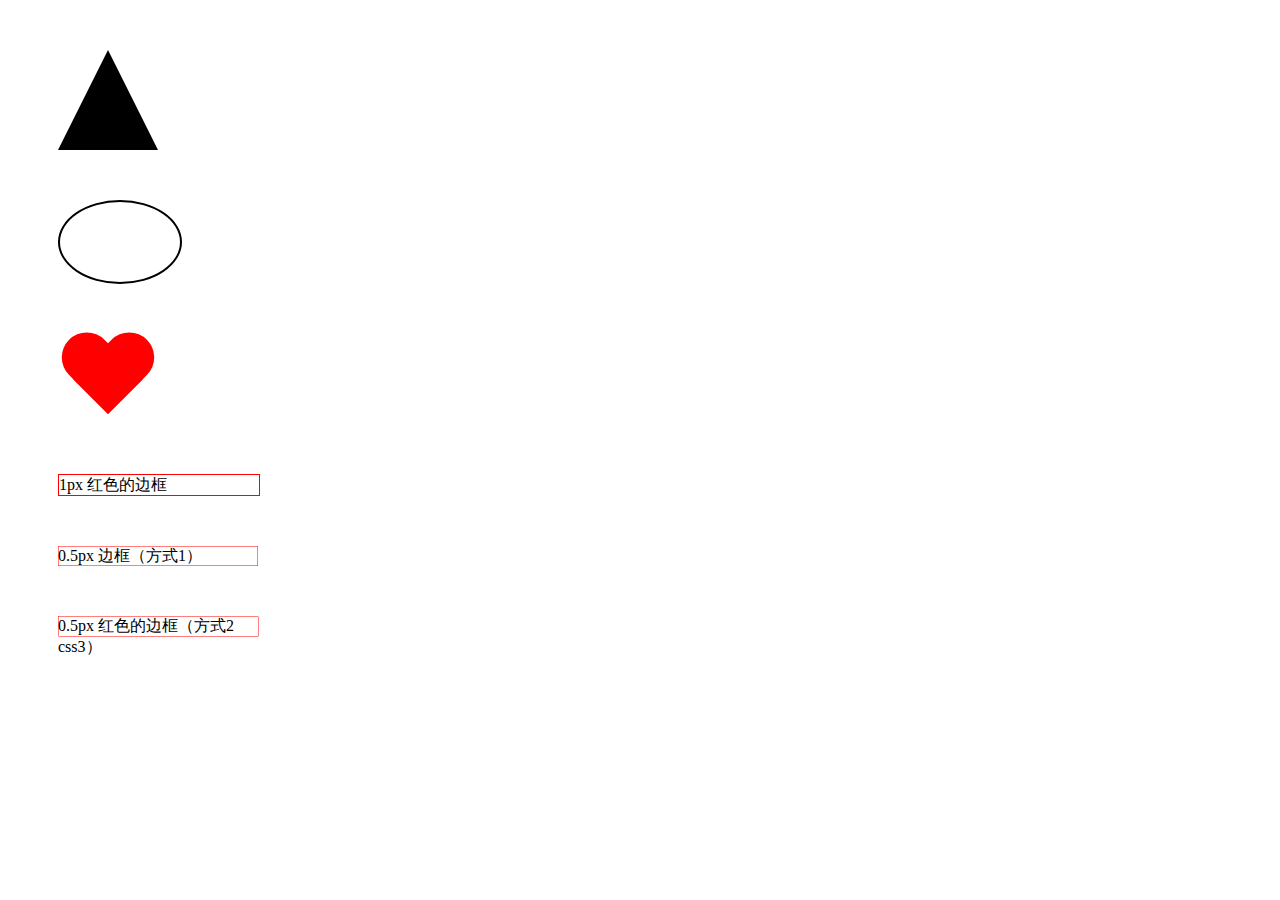
<file: geometric-shapes-with-css/index.html>
<!DOCTYPE html>
<html lang="en">
<head>
	<meta charset="UTF-8">
	<title>用css画的一些几何图形</title>
	<style>
		.triangle{
			width:0;
			height:0;
			border-bottom: 100px solid #000;
			border-left:50px solid transparent;
			border-right: 50px solid transparent;
		}
		.oval{
			width:120px;
			height:80px;
			border-radius: 50%;
			border: 2px solid #000;
		}
		
		 
		.heart {
		    position: relative;
		    width: 100px;
		    height: 90px;
		}
		.heart:before,.heart:after {
		    position: absolute;
		    content: "";
		    left: 50px;
		    top: 0;
		    width: 50px;
		    height: 80px;
		    background: red;
		    -moz-border-radius: 50px 50px 0 0;
		    border-radius: 50px 50px 0 0;
		    -webkit-transform: rotate(-45deg);
		       -moz-transform: rotate(-45deg);
		        -ms-transform: rotate(-45deg);
		         -o-transform: rotate(-45deg);
		            transform: rotate(-45deg);
		    -webkit-transform-origin: 0 100%;
		       -moz-transform-origin: 0 100%;
		        -ms-transform-origin: 0 100%;
		         -o-transform-origin: 0 100%;
		            transform-origin: 0 100%;
		}
		.heart:after {
		    left: 0;
		    -webkit-transform: rotate(45deg);
		       -moz-transform: rotate(45deg);
		        -ms-transform: rotate(45deg);
		         -o-transform: rotate(45deg);
		            transform: rotate(45deg);
		    -webkit-transform-origin: 100% 100%;
		       -moz-transform-origin: 100% 100%;
		        -ms-transform-origin: 100% 100%;
		         -o-transform-origin: 100% 100%;
		            transform-origin :100% 100%;
		}
		.halfPx1 {
		    position: relative;
		    width: 200px;
			height: 20px;
		}

		.halfPx1:before {
		    content: '';
		    position: absolute;
		    width: 200%;
		    height: 200%;
		    border: 1px solid #f00;
		    -webkit-transform-origin: 0 0;
		    -moz-transform-origin: 0 0;
		    -ms-transform-origin: 0 0;
		    -o-transform-origin: 0 0;
		    transform-origin: 0 0;
		    -webkit-transform: scale(0.5, 0.5);
		    -ms-transform: scale(0.5, 0.5);
		    -o-transform: scale(0.5, 0.5);
		    transform: scale(0.5, 0.5);
		    -webkit-box-sizing: border-box;
		    -moz-box-sizing: border-box;
		    box-sizing: border-box;
		}
		div{
			margin: 50px;
		}
		.halfPx2{
			width: 200px;
			height: 20px;
			box-shadow:0.5px 0.5px #f00 ,0.5px 0.5px #f00 inset
		}
		
	</style>
</head>
<body>
	<div class="triangle">
		<!-- 三角形 -->
	</div>
	<div class="oval">
		<!--椭圆-->
	</div>
	<div class="heart">
		<!--心形-->
	</div>



	<div style="margin-top: 10px;border:1px solid #f00;width: 200px; height: 20px;">
		1px 红色的边框
	</div>
	<div class="halfPx1">
	0.5px 边框（方式1）
	</div>
	<!-- 利用CSS3的新特性画 -->
	<div class="halfPx2">
	0.5px 红色的边框（方式2 css3）
	</div>
</body>
</html>
</file>
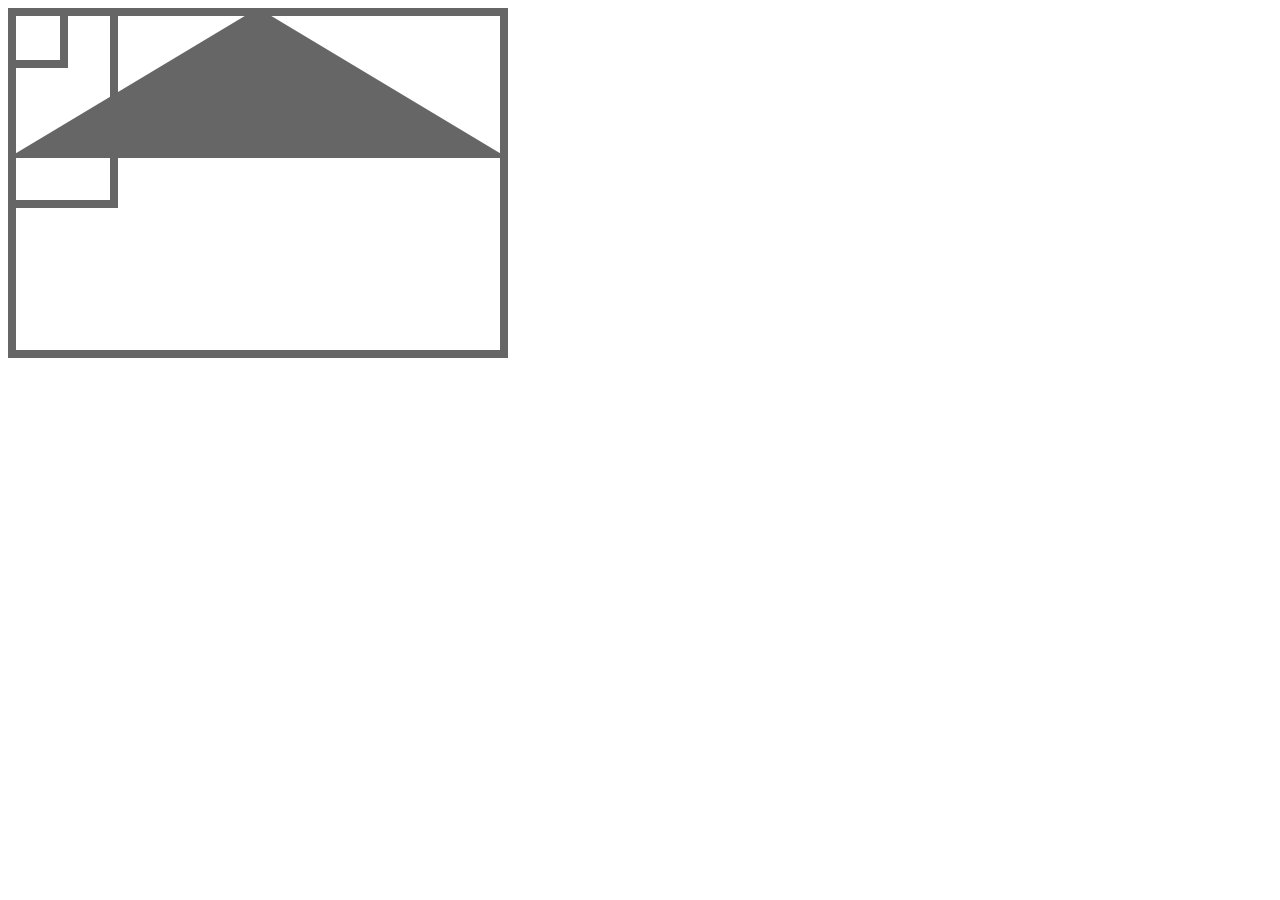
<file: drag-for-home/dragForHouse.html>
<!DOCTYPE html>
<html lang="en">
<head>
	<meta charset="UTF-8">
	<title>Document</title>
	<style>
		div{
			border: 8px solid #666666;
			position: absolute;
			box-sizing: border-box;
		}
		.body{
			height:350px;
			width: 500px;

		}
		.door{
			height:200px;
			width:110px;
		}
		.window{
			height: 60px;
			width: 60px;
		}
		.roof{
			border-bottom: 150px solid #666666;
			border-left: 250px solid transparent;
			border-right: 250px solid transparent;
			border-top: none;

		}
	</style>
</head>
<body>
	<!-- 组建房子的材料，包括房子主体，窗户，门，屋顶 -->
	<div class="body draggable"></div>
	<div class="draggable window"></div>
	<div class="draggable window"></div>
	<div class="draggable window"></div>
	<div class="draggable window"></div>
	<div class="draggable door"></div>
	<div class="draggable roof"></div>

	<script>
		//自定义事件所在对象的构造函数
		function EventTarget(){
			this.handlers = {};  //用于储存事件处理程序
		}
		EventTarget.prototype = {
			constructor: EventTarget,
			//给某事件添加事件处理程序
			addHandler: function(type,handler){
				if(typeof this.handlers[type] == "undefined"){
					this.handlers[type] = [];
				}

				this.handlers[type].push(handler);
			},
			//触发事件
			fire: function(event){
				if(!event.target){
					event.target = this;
				}
				if(this.handlers[event.type] instanceof Array){
					var handlers = this.handlers[event.type];
					for(var i=0;i<handlers.length;i++){
						handlers[i](event);   //调用相应的事件处理函数
					}
				}
			},
			//移除事件处理程序
			removeHandler: function(type,handler){
				if(this.handlers[type] instanceof Array){
					var handlers = this.handlers[type];

					for(var i=0;i<handlers.length;i++){
						if(handlers[i] === handler){
							break;
						}
					}

					handlers.splice(i,1);  //将指定位置的处理程序删除
				}
			}
		};

		//一个对象，封装了若干兼容各个浏览器、与事件相关的方法
		var EventUtil = {
			addHandler: function(element,type,handler){
				if(element.addEventListener){  //DOM2级
					element.addEventListener(type,handler,false);
				} else if(element.attachEvent) {  //IE
					element.attachEvent("on"+type,handler);
				} else {      //DOM0级
					element["on"+type] = handler;
				}
			},			
			getEvent:function(event){
				return event?event:window.event; //IE
			},
			getTarget: function(event){
				return event.target || event.srcElement; //IE
			},
			preventDefault: function(event){
				if(event.preventDefault){
					event.preventDefault();
				} else {
					event.return.value = false;   //IE
				}
			},
			removeHandler: function(element,type){
				if(element.removeHandler){
					element.removeHandler(type,handler,false);
				} else if (element.detachEvent) {
					element.detachEvent("on"+type,handler);
				} else{
					element["on"+type] = null
				}
			},
			stopPropagation: function(event){
				if(event.stopPropagation){
					event.stopPropagation();
				} else {
					event.cancelBubble = true;     //IE
				}
			}
		}
		function DragDrop(){
			var dragging = null,   //拖动的DOM对象
				diffX = 0,diffY = 0,
				dragEvent = new EventTarget();

			dragEvent.addHandler("dragstart",function(event){
				console.log("监听到拖动开始！");
			});
			function handlerEvent(event){
				//获取事件和目标
				event = EventUtil.getEvent(event);
				var target = EventUtil.getTarget(event);

				switch(event.type){
					case "mousedown":
						if(target.className.indexOf("draggable")>-1){
							dragging = target;
							dragEvent.fire({type:"dragstart",target:dragging});
							diffX = event.clientX - target.offsetLeft;
							diffY = event.clientY - target.offsetTop;
						}
						break;
						case "mousemove":
							if(dragging !== null){
								dragEvent.fire({type:"drag",target:dragging});
								target.style.left = (event.clientX-diffX) + "px";
								target.style.top = (event.clientY-diffY) + "px";
							}
							break;
						case "mouseup":
							dragEvent.fire({type:"dragend",target:dragging});
							dragging = null;
							break;
				}
			};
			return {
				enable: function(){
					EventUtil.addHandler(document,"mousedown",handlerEvent);
					EventUtil.addHandler(document,"mousemove",handlerEvent);
					EventUtil.addHandler(document,"mouseup",handlerEvent);
				},
				disable: function(){
					EventUtil.removeHandler(document,"mousedown",handlerEvent);
					EventUtil.removeHandler(document,"mousemove",handlerEvent);
					EventUtil.removeHandler(document,"mouseup",handlerEvent);
				}
			}
		}
		
		var DragBall = DragDrop();
		DragBall.enable();
	</script>
</body>
</html>
</file>
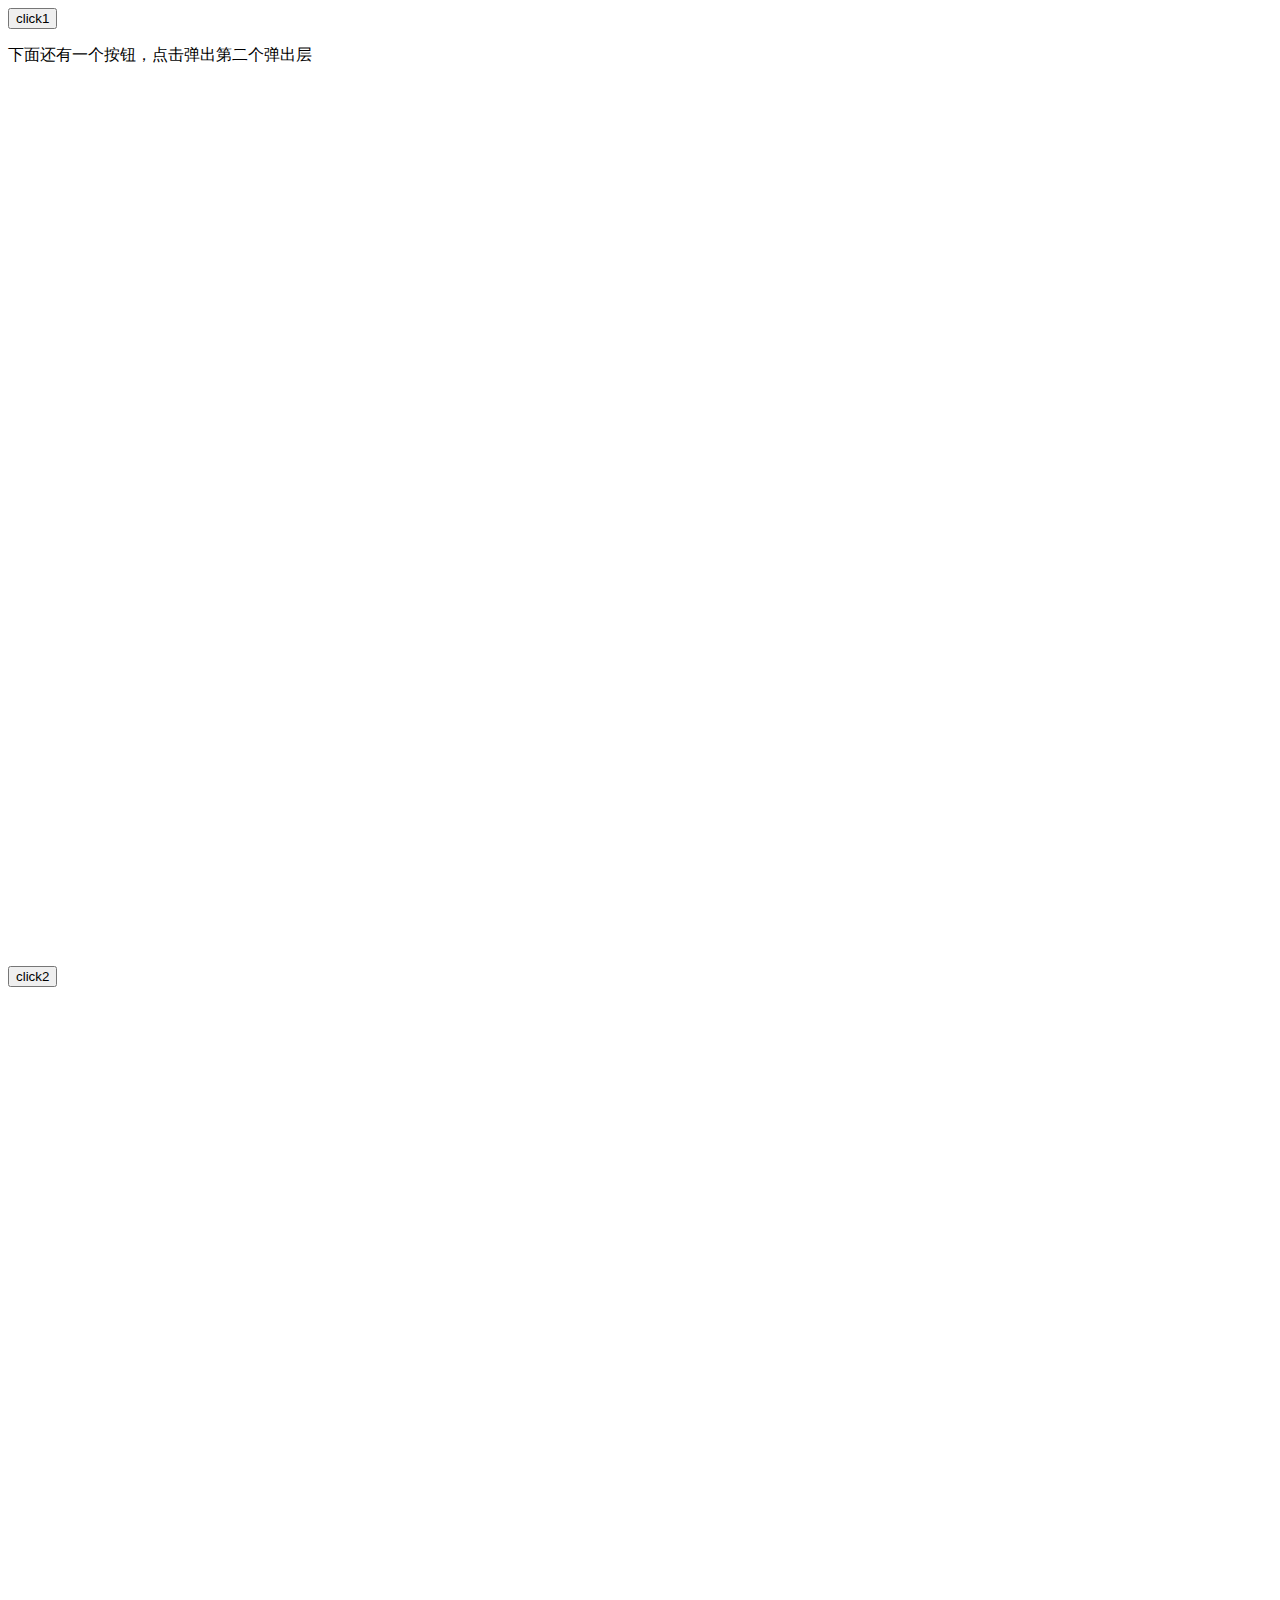
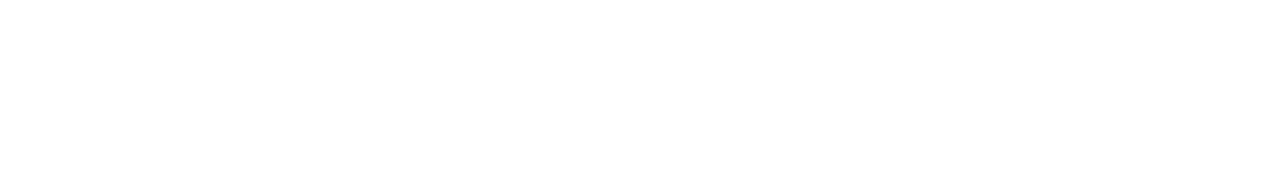
<file: pop-up-layer/pop-up-layer.html>
<!DOCTYPE html>
<html lang="en">
<head>
    <meta charset="UTF-8">
    <title>pop-up-layer</title>
    <script src="https://code.jquery.com/jquery-3.1.1.min.js"
            integrity="sha256-hVVnYaiADRTO2PzUGmuLJr8BLUSjGIZsDYGmIJLv2b8="
            crossorigin="anonymous"></script>
    <script src="pop.js"></script>
    <link rel="stylesheet" href="pop.css"/>
</head>
<body>

<div>
    <button class="pop">click1</button>
</div>
<p>下面还有一个按钮，点击弹出第二个弹出层</p>
<div style="margin-top:900px;height:800px;">
    <button class="pop">click2</button>
</div>
<!--以上是文档内容-->

<!--以下是弹窗内容-->

<div id="pop-bg"></div>
<div class="pop-show">
    <header>
        <p>弹出层标题11</p>
        <i class="pop-close">×</i>
    </header>
    <div class="pop-body">
        <p>这是一个弹出层，您可以编辑弹出层内容</p>
        <h3>第一个</h3>
    </div>
</div>
<div class="pop-show">
    <header>
        <p>弹出层标题22</p>
        <i class="pop-close">×</i>
    </header>
    <div class="pop-body">
        <p>这是一个弹出层，您可以编辑弹出层内容</p>
        <h3>第一个</h3>
    </div>
</div>
</body>
</html>
</file>
<file: pop-up-layer/pop.css>
#pop-bg{
    display: none;
    background-color: #404040;
    opacity: 0.3;
    position: fixed;
    top: 0;
    left: 0;
    width: 100%;
    height: 100%;
    z-index: 100;
}
.pop-show{
    display: none;
    height: 350px;
    width: 600px;
    position: fixed;
    left: 50%;
    top: 50%;
    z-index: 101;
    margin-top: -225px;
    margin-left: -300px;
    box-shadow: 0 0 3px 4px #858585;
    border-radius: 15px;


}
.pop-show>header{
    height:40px;
    width: 100%;
    background-color: #ffcccc;
    color: #404040;
    font-size: 16px;
    padding:0 0 0 20px;
    box-sizing: border-box;
    border-top-left-radius: 15px;
    border-top-right-radius: 15px;

    display: flex;
    justify-content: space-between;
    align-items: center;
}
.pop-show>header>.pop-close{
    display: inline-block;
    border: 1px solid #404040;
    height:40px;
    width: 58px;
    text-align: center;
    line-height:40px;
    font-size: 25px;
    border-top-right-radius: 15px;
    cursor: context-menu;
}
.pop-show>header>.pop-close:hover{
    background-color: #ff3939;
    border: none;
}
.pop-show>.pop-body{
    height:310px;
    width:100%;
    padding: 15px 25px;
    box-sizing: border-box;
    background-color: #f5f5f5;
    font-size: 20px;
    border-bottom-left-radius: 15px;
    border-bottom-right-radius: 15px;
}
</file>
